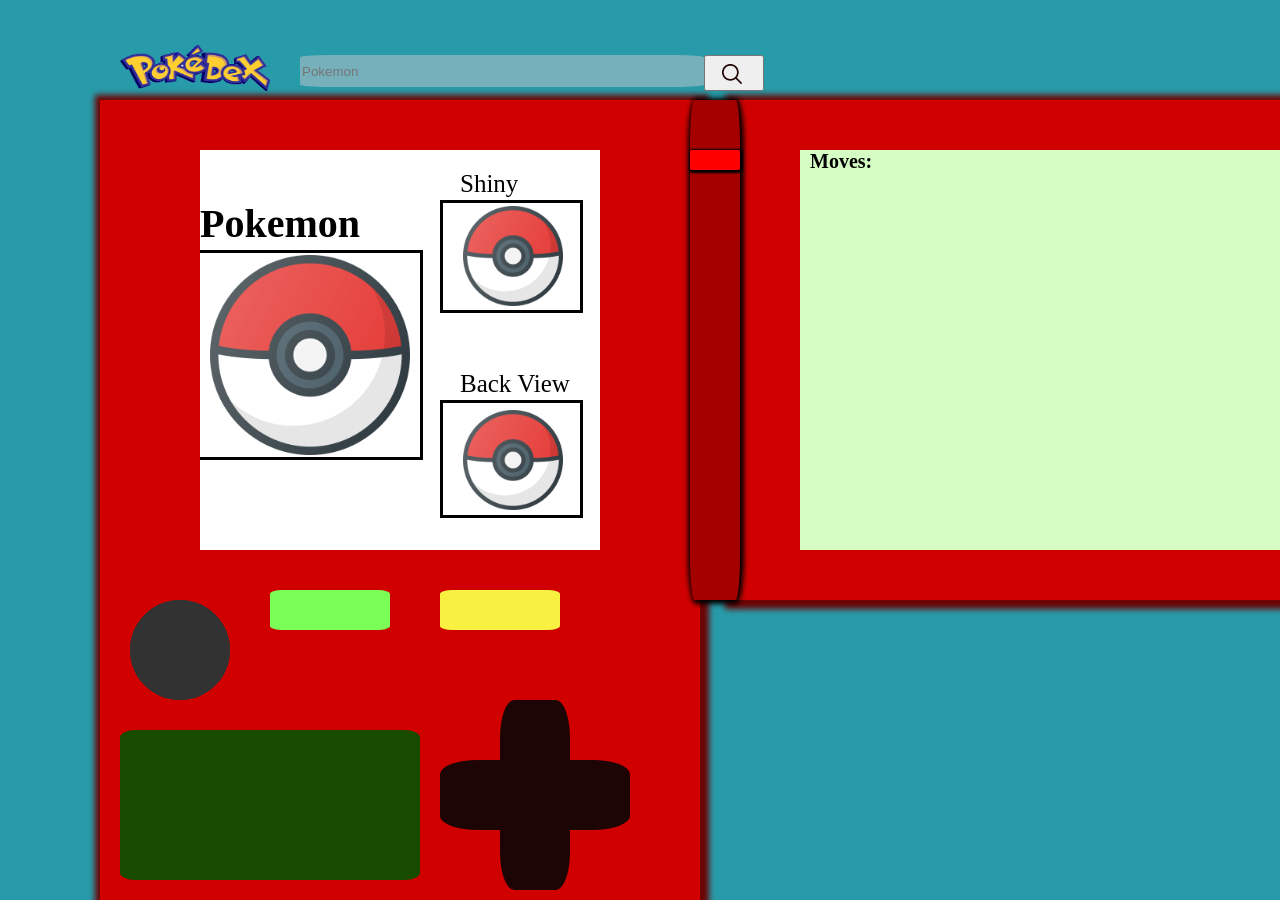
<file: index.html>
<!DOCTYPE html>
<html lang="en">
<head>
    <meta charset="UTF-8">
    <meta http-equiv="X-UA-Compatible" content="IE=edge">
    <meta name="viewport" content="width=device-width, initial-scale=1.0">
    <title>Pokedex</title>
    <link rel="stylesheet" href="./css/Estilos pokedex.css">
</head>

<style>
    body{
        background-color: rgb(39, 155, 169 );
    }   
</style>
<body>
    <section id="cuadroestructura1"></section>
    <section id="cuadropokemon"></section>
    <section id="cuadroestructura2"></section>
    <section id="unicion1"></section>
    <section id="unicion1-1"></section>
    <div id="divisionpantallap1"></div>
    <div id="divisionpantallap2"></div>
    <div id="divisionpantallap3"></div>

    <div id="divisionpantallas1"></div>
    <div id="divisionpantallas2"></div>
    <div id="divisionpantallas3"></div>
    <div id="divisionpantallas4"></div>

    <div id="divisionpantallas1-1"></div>
    <div id="divisionpantallas2-1"></div>
    <div id="divisionpantallas3-1"></div>
    <div id="divisionpantallas4-1"></div>

        <div id="cruz1"></div>
        <div id="cruz2"></div>
        <section id="cuadroverde"></section>
        <div id="otroboton"></div>
        <div id="otroboton"></div>
        <div id="otroboton1"></div>
        <div id="otroboton2"></div>

        <div id="pantallaverdemov"></div>
    <div id="poKenombre">Pokemon</div>
    <div id="poKemonshiny">Shiny</div>
    <div id="poKemonporatras">Back View</div>
        <div class="pokeparte">
            <ul id="pokemonTipo"></ul>
    </div>
    <div id="titilemovimientos">Moves: </div> 
        <div id="poKemovimientos"><ul style="display:none;"></ul></div>
            <div id="pokeestadisticas"></div>
    <div id="pokemonId"></div>
    <img id="titlepokedex" src="./imagenes/pokedex.png">
    <input type="text" id="pokeName" name="pokeName" placeholder="Pokemon">
    <button id="pokeInput" onclick="fetchPokemon()"><img id="iconobuscar" src="./imagenes/buscar.png"></button>
    <img id="imagenPokemon" src="./imagenes/pokebola.png" alt="pokemon">
    <img id="pokeImg2"src="./imagenes/pokebola.png" alt="pokemon">
    <img id="pokeImg3"src="./imagenes/pokebola.png" alt="pokemon">
    


</body>
<footer><script src="./javascript/Datos pokedex.js"></script></footer>
</html>
</file>
<file: css/Estilos pokedex.css>
*{
    font-family: Arial, "Helvetica Neue", Helvetica, sans-serif;
}

#titlepokedex{
    height: 46px;
    width: 150px;
    font-family: MV boli;
    position: absolute;
    top: 45px;
    left: 120px;
}
#pokeName{
    background-color: rgb(117, 176, 187 );
    position: absolute;
    top: 55px;
    left: 300px;
    height: 30px;
    width: 400px;
    border-radius: 7%;
    border: 0;
}
#pokeInput{
    height: 36px;
    width: 60px;
    position: absolute;
    top: 55px;
    left: 704px;
}
#iconobuscar{
    height: 20px;
    width: 20px;
    position: absolute;
    top: 7px;
    left: 16px;
}
#imagenPokemon{
    width: 200px;
    position: absolute;
    top: 255px;
    left: 210px;
}
#pokeImg2{
    width: 100px;
    position: absolute;
    top: 220px;
    left: 400;
}
#cuadroestructura1{
    background-color: rgb(209, 0, 0 );
    position: absolute;
    height: 800px;
    width: 600px;
    top: 100px;
    left: 100px;
    box-shadow: 2px 2px 6px 7px rgb(109, 3, 3);
}
#cuadropokemon{
    background-color: rgb(255, 255, 255 ) ;
    position: absolute;
    height: 400px;
    width: 400px;
    top: 150px;
    left: 200px;
}
#cuadroestructura2{
    background-color: rgb(209, 0, 0 );
    position: absolute;
    height: 500px;
    width: 600px;
    top: 100px;
    left: 730px;
    box-shadow: 2px 2px 6px 7px rgb(109, 3, 3);
}
#unicion1{
    background-color: rgb(164, 0, 0 );
    position: absolute;
    height: 500px;
    width: 50px;
    top: 100px;
    left: 690px;
    border-radius: 9%;
    box-shadow: 1px 1px 5px 3px black;
}
#unicion1-1{
    background-color: rgb(255, 0, 0 );
    position: absolute;
    height: 20px;
    width: 50px;
    top: 150px;
    left: 690px;
    border-radius: 5%;
    box-shadow: 1px 1px 2px 2px black;
}
#divisionpantallap1{
    background-color: black;
    position: absolute;
    height: 210px;
    width: 3px;
    top: 250px;
    left: 420px;
    border-radius: 2%;
}
#divisionpantallap2{
    background-color: black;
    position: absolute;
    height: 3px;
    width: 220px;
    top: 250px;
    left: 200px;
    border-radius: 2%;
}
#divisionpantallap3{
    background-color: black;
    position: absolute;
    height: 3px;
    width: 220px;
    top: 457px;
    left: 200px;
    border-radius: 2%;
}
#divisionpantallas1{
    background-color: black;
    position: absolute;
    height: 110px;
    width: 3px;
    top: 200px;
    left: 440px;
    border-radius: 2%;
}
#divisionpantallas2{
    background-color: black;
    position: absolute;
    height: 3px;
    width: 140px;
    top: 200px;
    left: 440px;
    border-radius: 2%;
}
#divisionpantallas3{
    background-color: black;
    position: absolute;
    height: 3px;
    width: 140px;
    top: 310px;
    left: 440px;
    border-radius: 2%;
}
#divisionpantallas4{
    background-color: black;
    position: absolute;
    height: 113px;
    width: 3px;
    top: 200px;
    left: 580px;
    border-radius: 2%;
}
#pokeImg2{
    width: 100px;
    position: absolute;
    top: 206px;
    left: 463px;
}
#pokeImg3{
    width: 100px;
    position: absolute;
    top: 410px;
    left: 463px;
}
#divisionpantallas1-1{
    background-color: black;
    position: absolute;
    height: 115px;
    width: 3px;
    top: 400px;
    left: 440px;
    border-radius: 2%;
}
#divisionpantallas2-1{
    background-color: black;
    position: absolute;
    height: 3px;
    width: 140px;
    top: 400px;
    left: 440px;
    border-radius: 2%;
}
#divisionpantallas3-1{
    background-color: black;
    position: absolute;
    height: 3px;
    width: 140px;
    top: 515px;
    left: 440px;
    border-radius: 2%;
}
#divisionpantallas4-1{
    background-color: black;
    position: absolute;
    height: 118px;
    width: 3px;
    top: 400px;
    left: 580px;
    border-radius: 2%;
}
#cruz1{
    background-color: rgb(29, 5, 5 );
    height: 190px;
    width: 70px;
    position: absolute;
    top: 700px;
    left: 500px;
    border-radius: 20%;
}
#cruz2{
    background-color: rgb(29, 5, 5 );
    height: 70px;
    width: 190px;
    position: absolute;
    top: 760px;
    left: 440px;
    border-radius: 20%;
}
#cuadroverde{
    background-color: rgb(23, 76, 0 ) ;
    height: 150px;
    width: 300px;
    position: absolute;
    top: 730px;
    left: 120px;
    border-radius: 5%;
}
#otroboton{
    background-color: rgb(49, 50, 49);
    height: 100px;
    width: 100px;
    position: absolute;
    top: 600px;
    left: 130px;
    border-radius: 100%;
}
#otroboton1{
    background-color: rgb(122, 255, 86);
    height: 40px;
    width: 120px;
    position: absolute;
    top: 590px;
    left: 270px;
    border-radius: 10%;
}
#otroboton2{
    background-color: rgb(249, 241, 65 );
    height: 40px;
    width: 120px;
    position: absolute;
    top: 590px;
    left: 440px;
    border-radius: 10%;
}
#poKenombre{
    font-family: Robotica;
    position: absolute;
    top: 200px;
    left: 200px;
    font-size: 40px;
    font-weight: 800;
}
#pantallaverdemov{
    background-color: rgb(214, 254, 196 );
    height: 400px;
    width: 500px;
    position: absolute;
    top: 150px;
    left: 800px;
}
#titilemovimientos{
    background-color: rgb(214, 254, 196 );
    font-family: Montserrat;
    font-size: 20px;
    font-weight: 900;
    position: absolute;
    top: 150px;
    left: 810px;
}
#poKemonshiny{
    font-family: Robotica;
    position: absolute;
    top: 170px;
    left: 460px;
    font-size: 25px;
    font-weight: 500;
}
#poKemonporatras{
    font-family: Robotica;
    position: absolute;
    top: 370px;
    left: 460px;
    font-size: 25px;
    font-weight: 500;
}
#poKemovimientos{
    height: 350px;
    width: 200px;
    font-family: Robotica;
    position: absolute;
    top: 180px;
    left: 810px;
    font-size: 17px;
    font-weight: 300;
    overflow: hidden;
    overflow-y: scroll;
}
#pokemonId{
    font-family: Robotica;
    position: absolute;
    top: 170px;
    left: 220px;
    font-size: 20px;
    font-weight: 800;
}
#pokeestadisticas{
    font-family: Robotica;
    position: absolute;
    top: 170px;
    left: 1030px;
    font-size: 20px;
    font-weight: 600;
    white-space: nowrap;
    color: rgb(14, 13, 13 );
}
#tiponormal{
    background-color: rgb(255, 255, 255);
    color: black;
    justify-content: center;
    position: absolute;
    top: 480px;
    left: 220px;
    border-radius: 25%;
    font-family: Robotica;
    font-size: 15px;
    font-weight: 200;
    height: 20px;
    width: 70px;

}
#tipofuego{
    background-color: red;
    color: black;
    justify-content: center;
    position: absolute;
    top: 480px;
    left: 220px;
    border-radius: 25%;
    font-family: Robotica;
    font-size: 15px;
    font-weight: 200;
    height: 20px;
    width: 70px;

}
#tipoagua{
    background-color: rgb(38, 127, 255);
    color: black;
    justify-content: center;
    position: absolute;
    top: 480px;
    left: 220px;
    border-radius: 25%;
    font-family: Robotica;
    font-size: 15px;
    font-weight: 200;
    height: 20px;
    width: 70px;

}
#tipohierva{
    background-color: rgb(100, 236, 41 );
    color: black;
    justify-content: center;
    position: absolute;
    top: 480px;
    left: 220px;
    border-radius: 25%;
    font-family: Robotica;
    font-size: 15px;
    font-weight: 200;
    height: 20px;
    width: 70px;
}
#tipovolador{
    background-color: rgb(181, 211, 222 );
    color: black;
    justify-content: center;
    position: absolute;
    top: 480px;
    left: 220px;
    border-radius: 25%;
    font-family: Robotica;
    font-size: 15px;
    font-weight: 200;
    height: 20px;
    width: 70px;

}
#tipopelea{
    background-color: rgb(127, 32, 21);
    color: white;
    justify-content: center;
    position: absolute;
    top: 480px;
    left: 220px;
    border-radius: 25%;
    font-family: Robotica;
    font-size: 15px;
    font-weight: 200;
    height: 20px;
    width: 70px;
}
#tipoveneno{
    background-color: rgb(187, 12, 208);
    color: black;
    justify-content: center;
    position: absolute;
    top: 480px;
    left: 220px;
    border-radius: 25%;
    font-family: Robotica;
    font-size: 15px;
    font-weight: 200;
    height: 20px;
    width: 70px;
}
#tipoelectrico{
    background-color: rgb(227, 234, 24 );
    color: black;
    justify-content: center;
    position: absolute;
    top: 480px;
    left: 220px;
    border-radius: 25%;
    font-family: Robotica;
    font-size: 15px;
    font-weight: 200;
    height: 20px;
    width: 70px;

}
#tipotierra{
    background-color: rgb(190, 163, 122 );
    color: white;
    justify-content: center;
    position: absolute;
    top: 480px;
    left: 220px;
    border-radius: 25%;
    font-family: Robotica;
    font-size: 15px;
    font-weight: 200;
    height: 20px;
    width: 70px;

}
#tipopiedra{
    background-color: rgb(120, 103, 77 );
    color: black;
    justify-content: center;
    position: absolute;
    top: 480px;
    left: 220px;
    border-radius: 25%;
    font-family: Robotica;
    font-size: 15px;
    font-weight: 200;
    height: 20px;
    width: 70px;
}
#tipopsiquico{
    background-color: rgb(255, 0, 255 );
    color: white;
    justify-content: center;
    position: absolute;
    top: 480px;
    left: 220px;
    border-radius: 25%;
    font-family: Robotica;
    font-size: 15px;
    font-weight: 200;
    height: 20px;
    width: 70px;
}
#tipohielo{
    background-color: rgb(0, 116, 213 );
    color: black;
    justify-content: center;
    position: absolute;
    top: 480px;
    left: 220px;
    border-radius: 25%;
    font-family: Robotica;
    font-size: 15px;
    font-weight: 200;
    height: 20px;
    width: 70px;
}
#tipobicho{
    background-color: rgb(64, 179, 14 );
    color: black;
    justify-content: center;
    position: absolute;
    top: 480px;
    left: 220px;
    border-radius: 25%;
    font-family: Robotica;
    font-size: 15px;
    font-weight: 200;
    height: 20px;
    width: 70px;
}
#tipofantasma{
    background-color: rgb(120, 58, 205 );
    color: black;
    justify-content: center;
    position: absolute;
    top: 480px;
    left: 220px;
    border-radius: 25%;
    font-family: Robotica;
    font-size: 15px;
    font-weight: 200;
    height: 20px;
    width: 70px;
}
#tipooscuro{
    background-color: rgb(52, 51, 55 );
    color: white;
    justify-content: center;
    position: absolute;
    top: 480px;
    left: 220px;
    border-radius: 25%;
    font-family: Robotica;
    font-size: 15px;
    font-weight: 200;
    height: 20px;
    width: 70px;
}
#tipometal{
    background-color: rgb(158, 158, 158);
    justify-content: center;
    position: absolute;
    top: 480px;
    left: 220px;
    border-radius: 25%;
    font-family: Robotica;
    font-size: 15px;
    font-weight: 200;
    height: 20px;
    width: 70px;
}
.pokemonTipo #pokemonTipo {
    display: flex;
    flex-direction: row;
    flex-wrap: wrap;
    justify-content: center;
    padding: 0;
    margin: 0 auto;
    gap: 0 12px;
    font-family: Robotica;
}
.pokemonTipo #pokemonTipo li {
    padding: 2px 8px;
    font-size: .75rem;
    font-weight: 700;
    text-align: center;
    line-height: 1;
    border-radius: 24px;
    outline-style: solid;
    outline-width: 1px;
    outline-offset: 2px;
    list-style: none;
}
</file>
